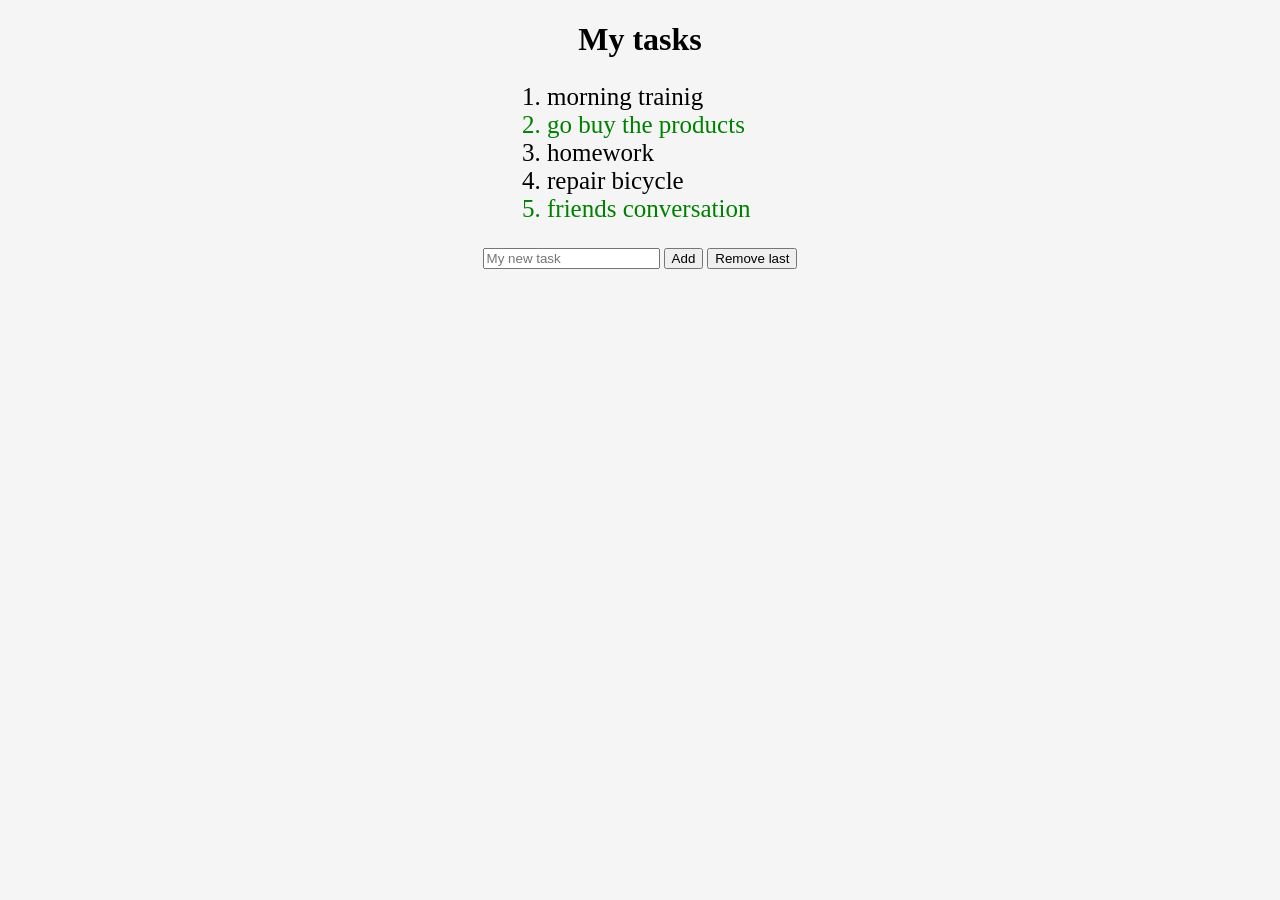
<file: 1st-homework/index.html>
<!DOCTYPE html>
<html lang="en">
    <head>
        <title>My tasks</title>
        <link rel="stylesheet" href="style.css">
        <script src="script.js"></script>
    </head>
    <body>
        <h1 class = "firstHeading">My tasks</h1>
        <div class ="list">
            <ol id = "l1">
                <li>morning trainig</li>
                <li id = "second">go buy the products</li>
                <li>homework</li>
                <li>repair bicycle</li>
                <li id = "fifth">friends conversation</li>
            </ol>
        </div>
        <div class = "textField">
            <input type="text" class="inputData" placeholder="My new task" title ="Enter some text">
            <button type="button" id="add">Add</button>
            <button type="submit" id ="remove">Remove last</button>
            
        </div>
    </body>
</html>
</file>
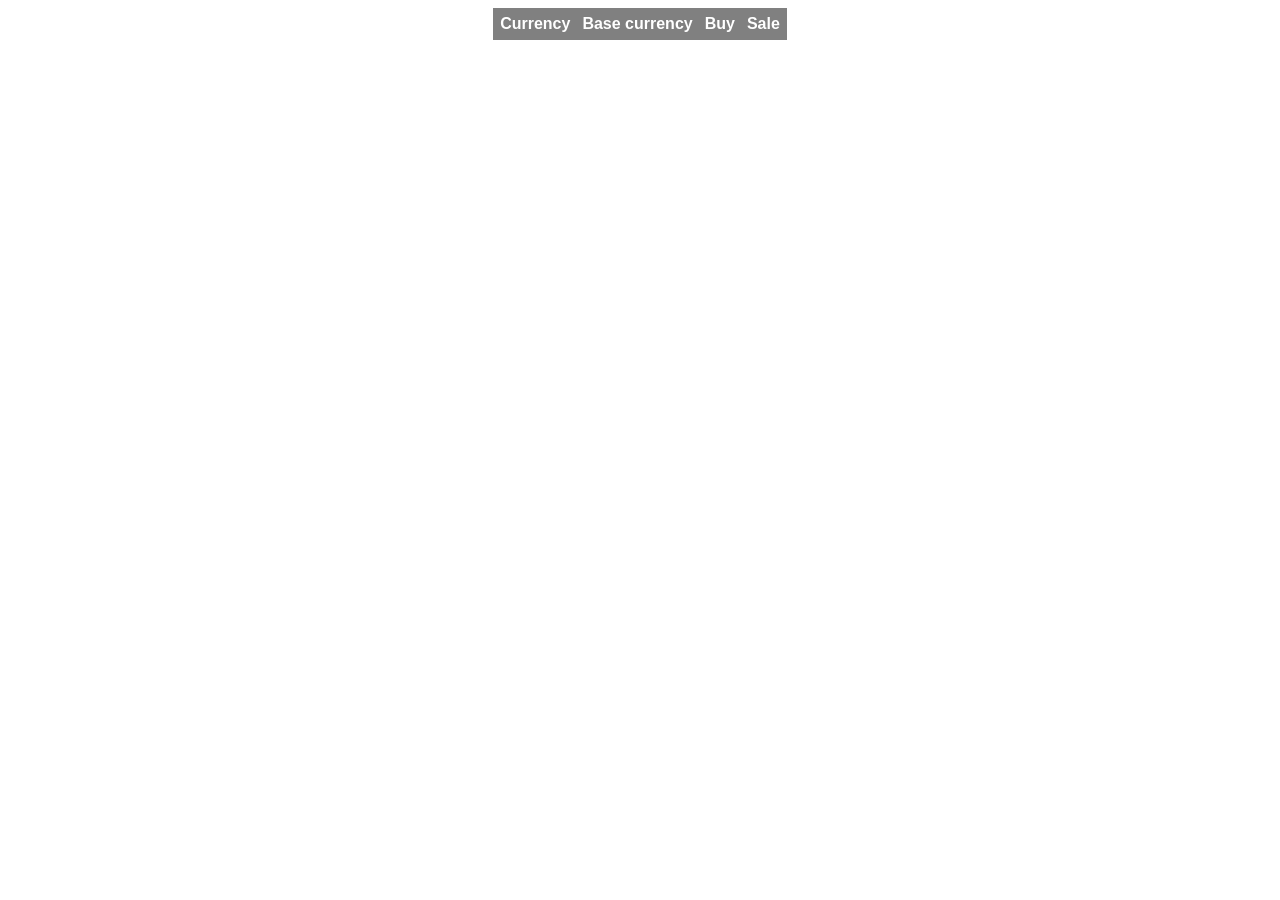
<file: 3rd-homework/index.html>
<!DOCTYPE html>
<html lang="en">
    <head>
        <meta charset="UTF-8">
        <meta http-equiv="X-UA-Compatible" content="IE=edge">
        <meta name="viewport" content="width=device-width, initial-scale=1.0">
        <link rel="stylesheet" href="style.css">
        <title>3-rd homework</title>
    </head>
    <body>
        <table data-table>
            <thead>
                <tr>
                    <th data-table-currency>Currency</th>
                    <th data-table-base-currency>Base currency</th>
                    <th data-table-buy>Buy</th>
                    <th data-table-sale>Sale</th>
                </tr>
            </thead>
            <tbody data-table-body></tbody>
        </table>

        <template data-table-row>
            <tr>
                <td data-currency></td>
                <td data-base-currency></td>
                <td data-buy></td>
                <td data-sale></td>
            </tr>
        </template>
        
        <script src="script.js"></script>
    </body>
</html>
</file>
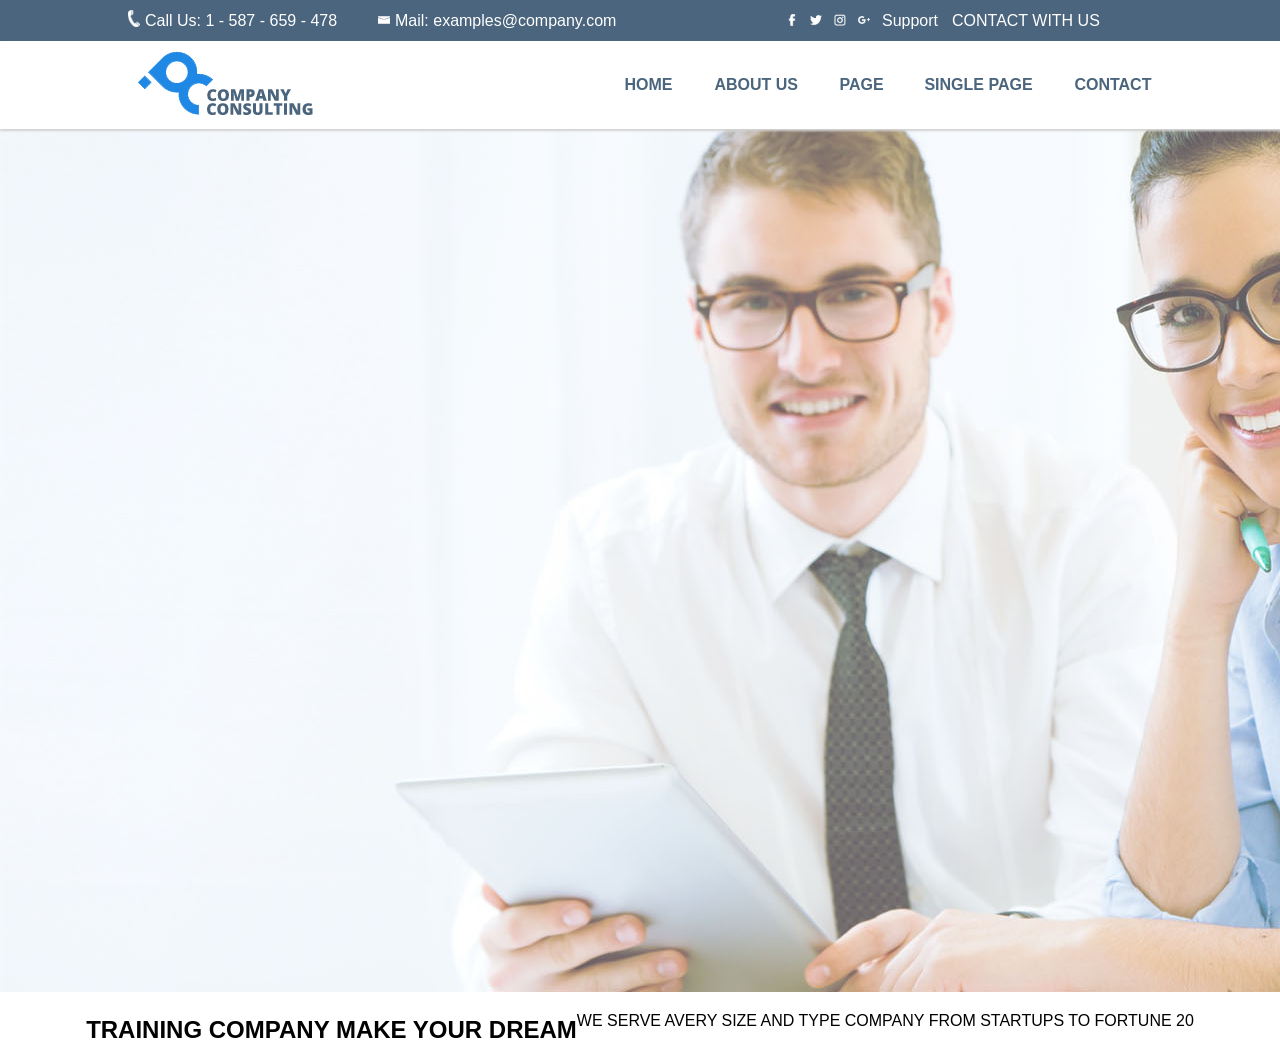
<file: first-homework/index.html>
<!DOCTYPE html>
<html lang="en">
<head>
  <meta charset="UTF-8">
  <title>1st-homework</title>
  <link rel="stylesheet" href="style.css">
</head>
<body>
<nav class="top-navigation">
  <a class="top-navigation__call-us-option"><img src="images/handset-icon.png" alt="handset-icon">Call Us: 1 - 587 - 659 - 478</a>
  <a class="top-navigation__email-option"><img src="images/email-icon.png" alt="email-icon">Mail: examples@company.com</a>
  <a class="top-navigation__facebook-option"><img src="images/facebook-icon.png" alt="facebook-icon"></a>
  <a class="top-navigation__twitter-option"><img src="images/twitter-icon.png" alt="twitter-icon"></a>
  <a class="top-navigation__instagram-option"><img src="images/instagram-icon.png" alt="instagram-icon"></a>
  <a class="top-navigation__google-option"><img src="images/google-icon.png" alt="google-icon.png"></a>
  <a class="top-navigation__support-option">Support</a>
  <a class="top-navigation__contact-with-us-option">CONTACT WITH US</a>
</nav>
<nav class="navigation">
  <a></a>
  <a><img src="images/company-logo.png" class="navigation__company-logo-image" alt="company-logo"></a>
  <a class="navigation__home-button">HOME</a>
  <a class="navigation__about-us-button">ABOUT US</a>
  <a class="navigation__page-button">PAGE</a>
  <a class="navigation__single-page-button">SINGLE PAGE</a>
  <a class="navigation__contact-button">CONTACT</a>
  <a></a>
</nav>
<section class="slider">
  <img class="slider__background" src="images/background-photo1.jpg" alt="background-slide">
  <div class="slider__heading">
    <h1>TRAINING COMPANY MAKE YOUR DREAM</h1>
    <div class="break"></div>
    <p>WE SERVE AVERY SIZE AND TYPE COMPANY FROM STARTUPS TO FORTUNE 20</p>
  </div>
</section>
</file>
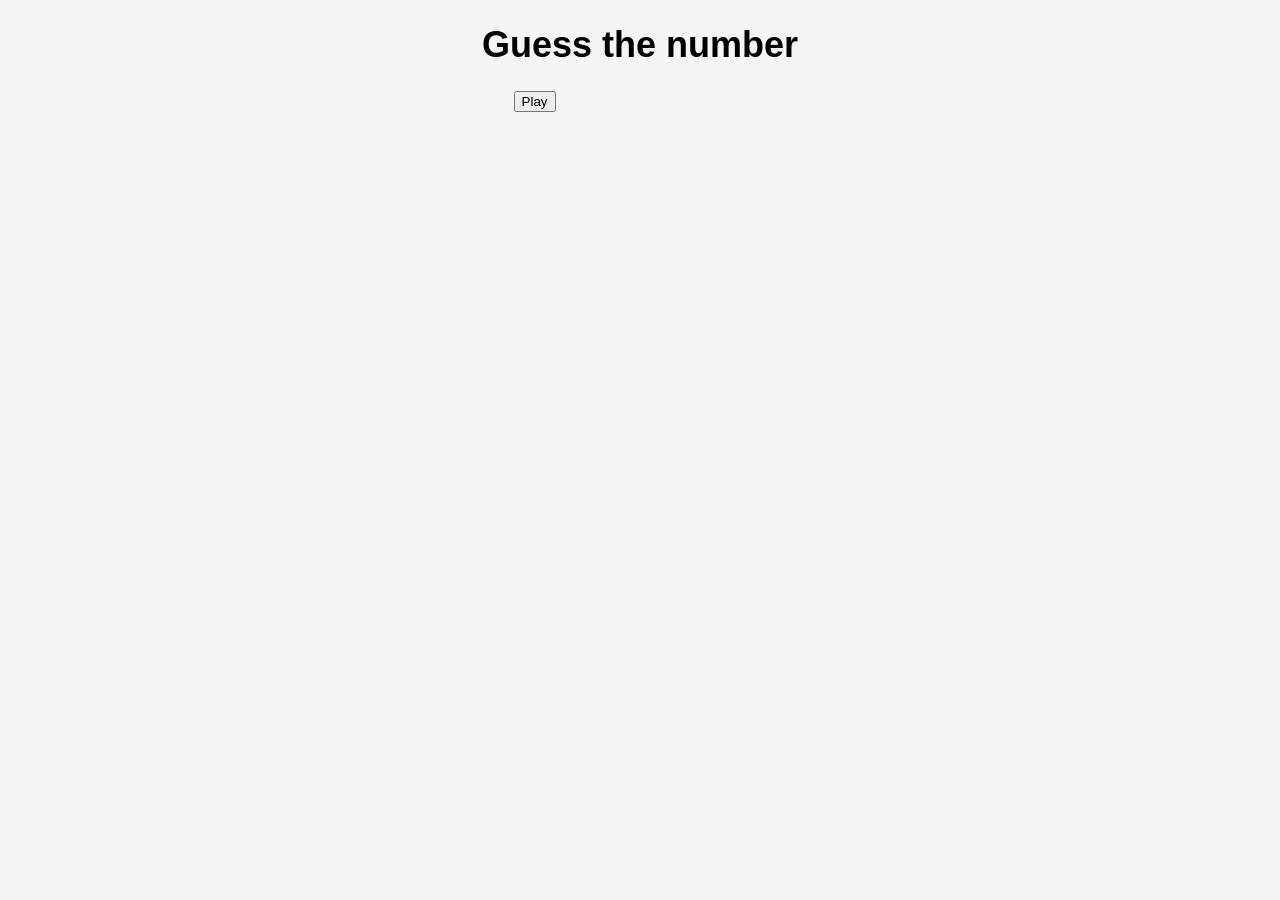
<file: 2nd-homework/1-task/index.html>
<!DOCTYPE html>
<html>
    <head>
        <title>Second homework</title>
        <link rel="stylesheet" href="style.css">
    </head>
    <body>
        <h1>Guess the number</h1>
        <form action="game.html"  class="menu">
            <button class="playButton">Play</button>
        </form>
    </body>
</html>
</file>
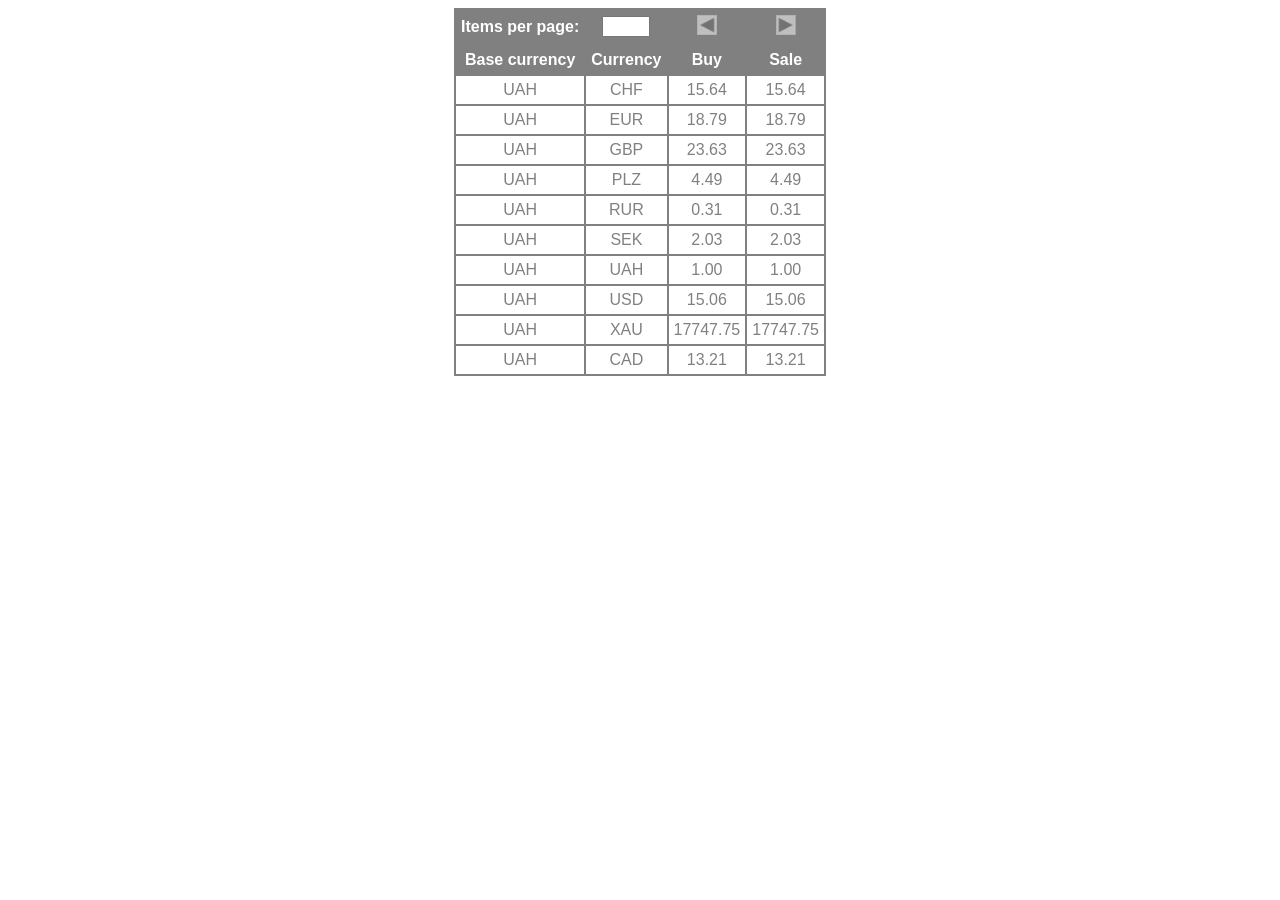
<file: 3rd-homework/pagination/index.html>
<!DOCTYPE html>
<html lang="en">
<head>
    <meta charset="UTF-8">
    <meta http-equiv="X-UA-Compatible" content="IE=edge">
    <meta name="viewport" content="width=device-width, initial-scale=1.0">
    <title>Document</title>
    <link rel="stylesheet" href="style.css">
</head>
<body>
    <table class="currencyTable">
        <thead>
            <tr>
                <th>Items per page:</th>
                <th>
                    <form onsubmit="pagination()">
                        <input type="number" class="numberOfRows"></input>
                    </form>
                </th>
                <th><input type="image" class="backButton" src="images/back-button-icon.jpg"></input></th>
                <th><input type="image" class="forwardButton" src="images/forward-button-icon.jpg"></th>
            </tr>
            <tr>
                <th class="tableHeadBaseCurrency">Base currency</th>
                <th class="tableHeadCurrency">Currency</th>
                <th class="tableHeadBuy">Buy</th>
                <th class="tableHeadSale">Sale</th>
            </tr>
        </thead>
        <tbody class="tableBody"></tbody>
    </table>
    <template class="tableTemplate">
        <tr>
            <td class="baseCurrency">1</td>
            <td class="currency"></td>
            <td class="buy"></td>
            <td class="sale"></td>
        </tr>
    </template>
    <script src="script.js"></script>
</body>
</html>
</file>
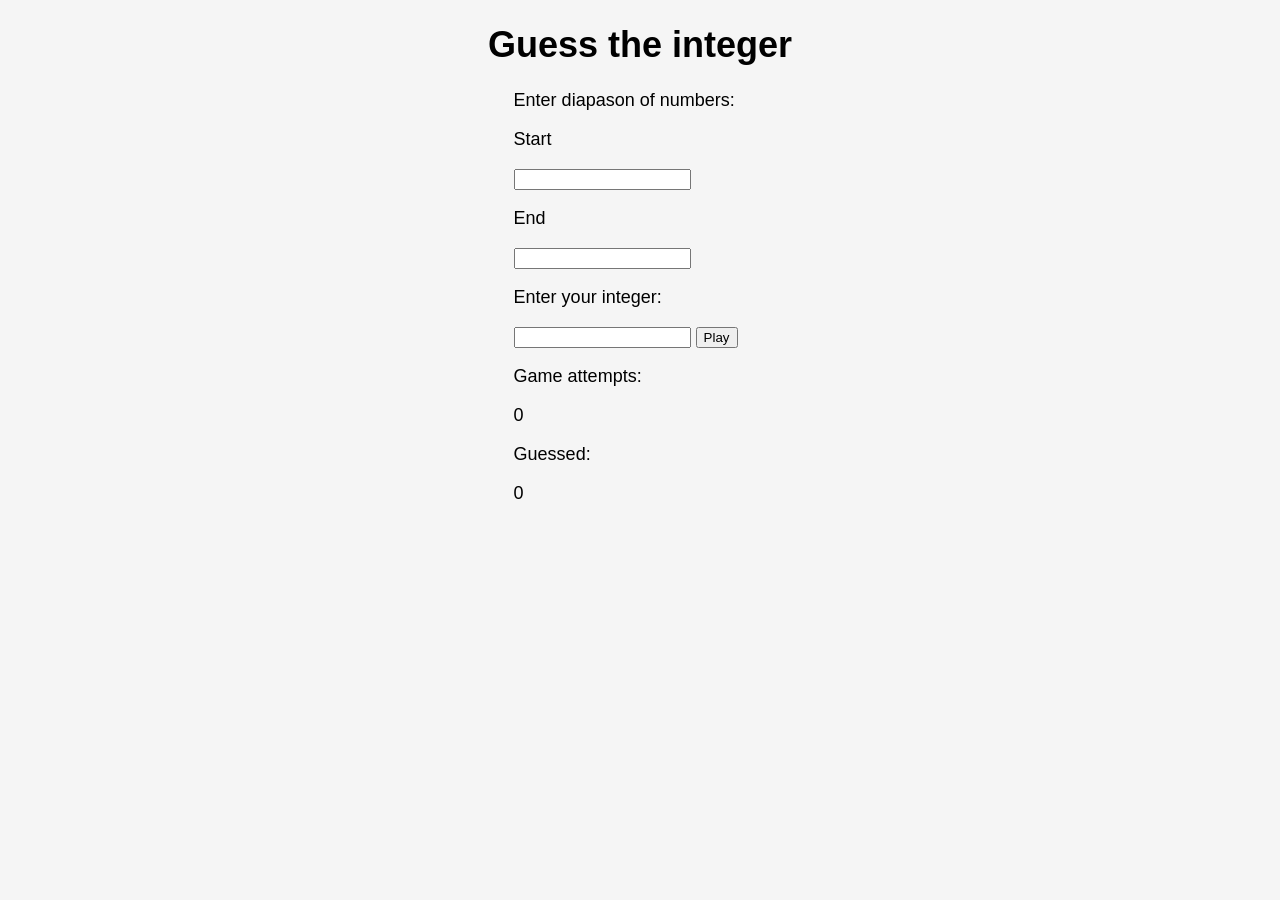
<file: 2nd-homework/1-task/game.html>
<!DOCTYPE html>
<html>
    <head>
        <title>Second homework</title>
        <link rel="stylesheet" href="style.css">
    </head>
    <body>
        <h1>Guess the integer</h1>
        <form class="mainForm">
            <p>Enter diapason of numbers:</p>
            <p>Start</p>
            <input type="number" id="startsWith">
            <p>End</p>
            <input type="number" id="endsWith">
            <p>Enter your integer:</p>
            <input type="number" id="userValue">
            <button  id="playButton">Play</button>
            <div id="results">
                <p>Game attempts:</p>
                <p id="gamesNumber">0</p>
                <p>Guessed:</p>
                <p id="guessed">0</p>
            </div>
        </form>
        <script src="script.js"></script>
    </body>
    
</html>
</file>
<file: 1st-homework/style.css>
body {
    background-color: whitesmoke;
    font-family: Verdana;
}

.firstHeading, .textField {
    text-align: center;
}

.list {
    margin: auto;
    width: 25%;
}

#l1 {
    list-style-position: inside;
    font-size: 25px;
}

#second, #fifth {
    color:green;
}
</file>
<file: 3rd-homework/style.css>
table, th, td {
    font-family: Verdana, Geneva, Tahoma, sans-serif;
    text-align: center;
    color: gray;
    border: 2px solid gray;
    border-collapse: collapse;
    padding: 5px;
    margin: auto;
}

th {
    background-color: gray;
    color: white;
    cursor: pointer;
}

th:hover {
    background: rgb(100, 100, 100);
}
</file>
<file: first-homework/style.css>
body {
    margin: 0;
    font-family: sans-serif;
    position: relative;
}

.top-navigation {
    display: grid;
    grid-template-columns: 10% 250px 250px auto 24px 24px 24px 24px 70px 200px 10%;
    align-items: center;
    background-color: #4a657d;
    color: white;
    height: 41px;
    width: 100%;
}
.top-navigation img {
    width: 12px;
    height: auto;
}

.top-navigation__call-us-option {
    grid-column-start: 2;
}

.top-navigation__call-us-option img {
    margin-right: 5px;
}

.top-navigation__facebook-option {
    grid-column-start: 5;
}

.top-navigation__email-option img {
    margin-right: 5px;
}

.slider__heading {
    display: flex;
    justify-content: center;
}

.navigation {
    display: grid;
    grid-template-columns: 10% 38% 90px 125px 85px 150px 10%;
    box-shadow: 0 2px 2px lightgray;
    width: 100%;
    padding: 10px;
    align-items: center;
    background-color: white;
    z-index: 11;
    position: absolute;
}

.navigation a {
    font-weight: bold;
    color: #4a657d;
}
</file>
<file: 2nd-homework/1-task/style.css>
body {
    font-family: Verdana, Geneva, Tahoma, sans-serif;
    font-size: large;
    background-color: whitesmoke;
}

h1 {
    text-align: center;
}

.mainForm, .menu {
    margin: auto;
    width: 20%;
}
</file>
<file: 3rd-homework/pagination/style.css>
table, th, td {
    font-family: Verdana, Geneva, Tahoma, sans-serif;
    text-align: center;
    color: gray;
    border: 2px solid gray;
    border-collapse: collapse;
    padding: 5px;
    margin: auto;
}

th {
    background-color: gray;
    color: white;
}

.tableHeadBaseCurrency:hover, 
.tableHeadCurrency:hover, 
.tableHeadBuy:hover, 
.tableHeadSale:hover {
    background: rgb(100, 100, 100);
    cursor: pointer;
}

.numberOfRows {
    margin: auto;
    text-align: center;
    width: 40px;
}

.forwardButton, .backButton {
    width: 20px;
}
</file>
